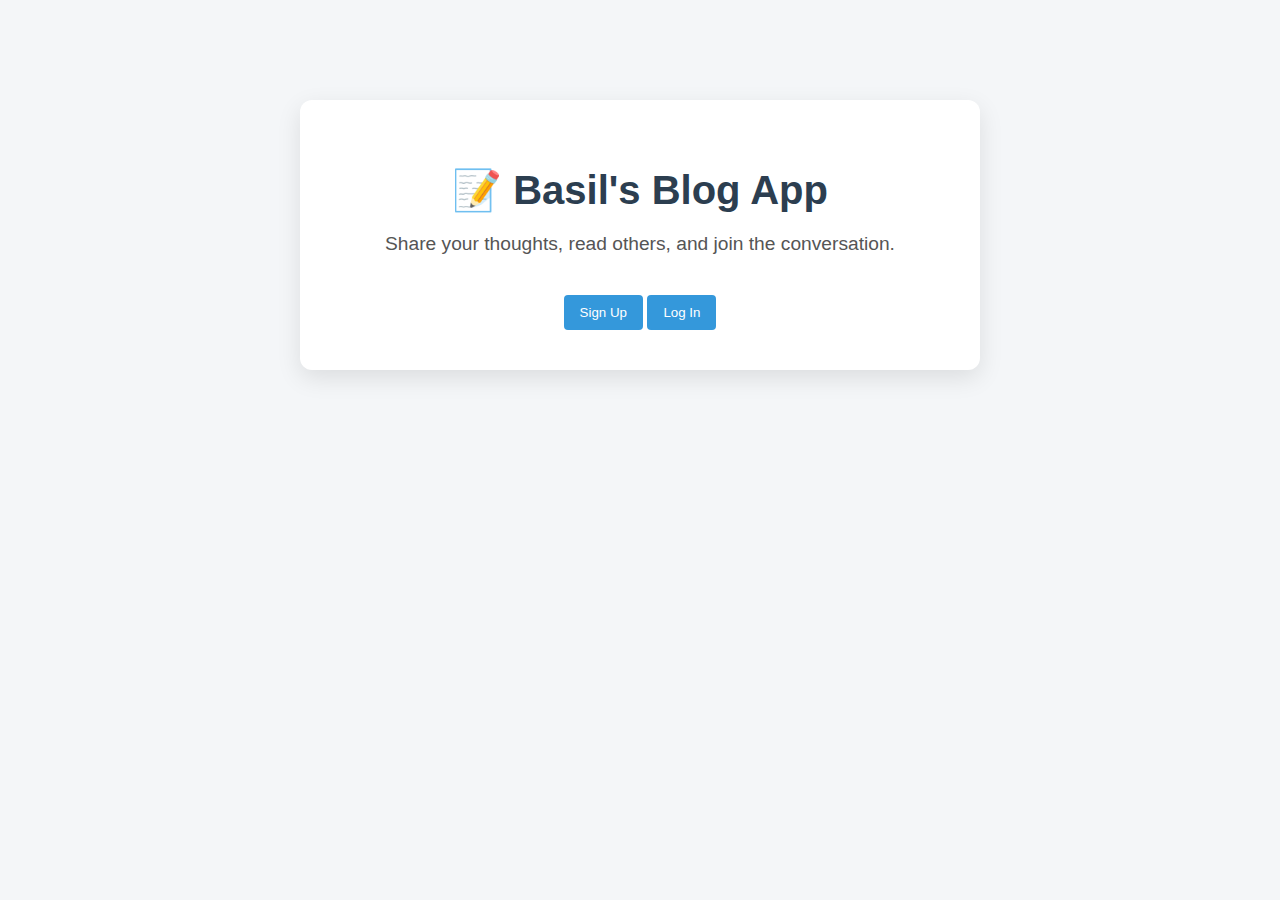
<file: frontend/index.html>
<!DOCTYPE html>
<html>
<head>
  <title>Welcome to Basil's Blog</title>
  <link rel="stylesheet" href="styles.css">
</head>
<body>
  <div class="container">
    <h1>📝 Basil's Blog App</h1>
    <p>Share your thoughts, read others, and join the conversation.</p>

    <div class="actions">
      <a href="signup.html"><button>Sign Up</button></a>
      <a href="login.html"><button>Log In</button></a>
    </div>
  </div>
</body>
</html>
</file>
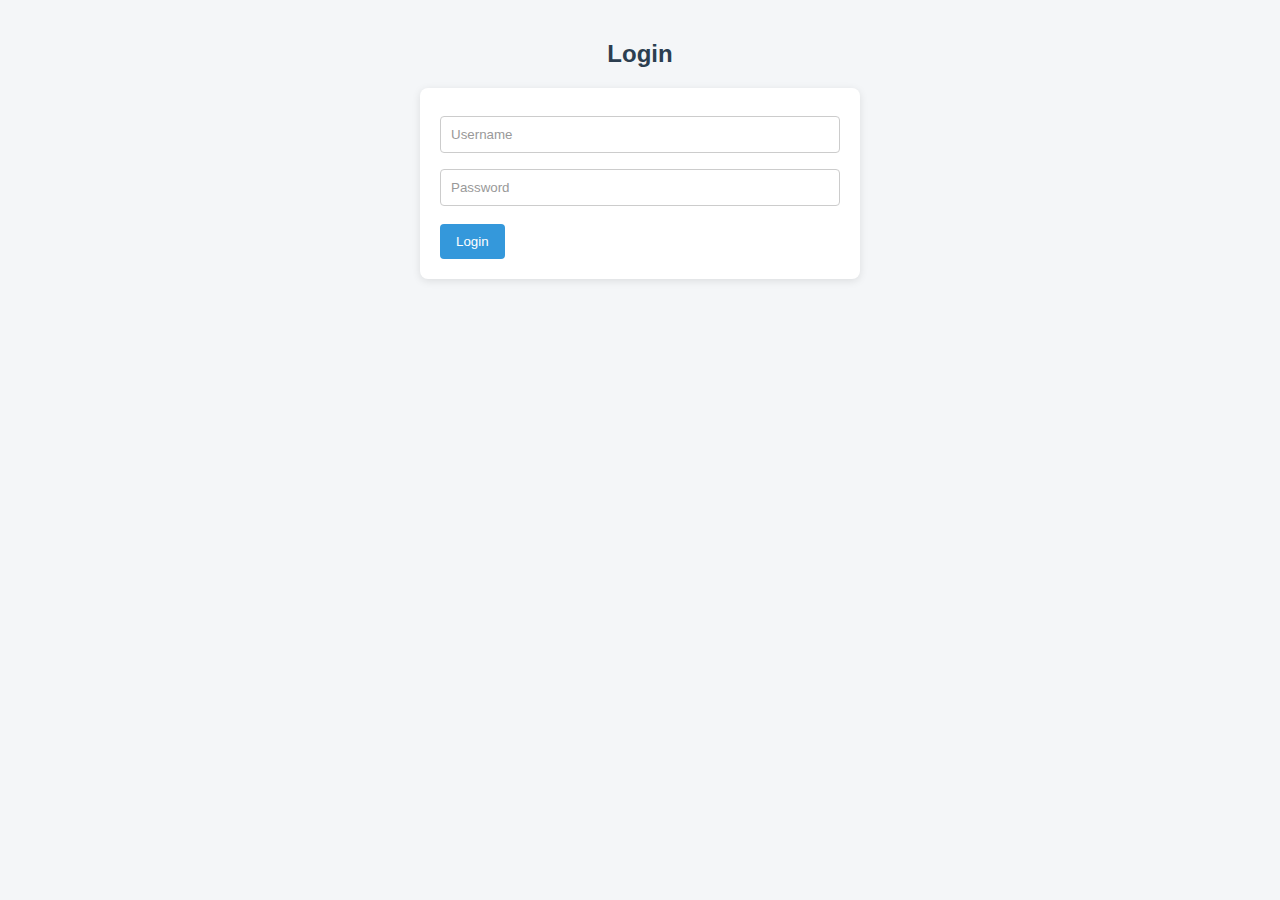
<file: frontend/dashboard.html>
<!DOCTYPE html>
<html>
<head>
  <title>Dashboard</title>
  <link rel="stylesheet" href="styles.css">

</head>
<body>
  <h2>Welcome to Your Dashboard</h2>

  <button id="logoutBtn">Logout</button>

  <h3>Create or Update Blog</h3>
  <form id="blogForm">
    <input type="hidden" name="blogId" /> <!-- For updates -->
    <input type="text" name="title" placeholder="Blog Title" required><br>
    <textarea name="content" placeholder="Blog Content" required></textarea><br>
    <input type="text" name="image_url" placeholder="Image URL (optional)"><br>
    <button type="submit">Save Blog</button>
  </form>

  <h3>Your Blogs</h3>
  <div id="blogList"></div>

  <script src="blog.js"></script>
</body>
</html>
</file>
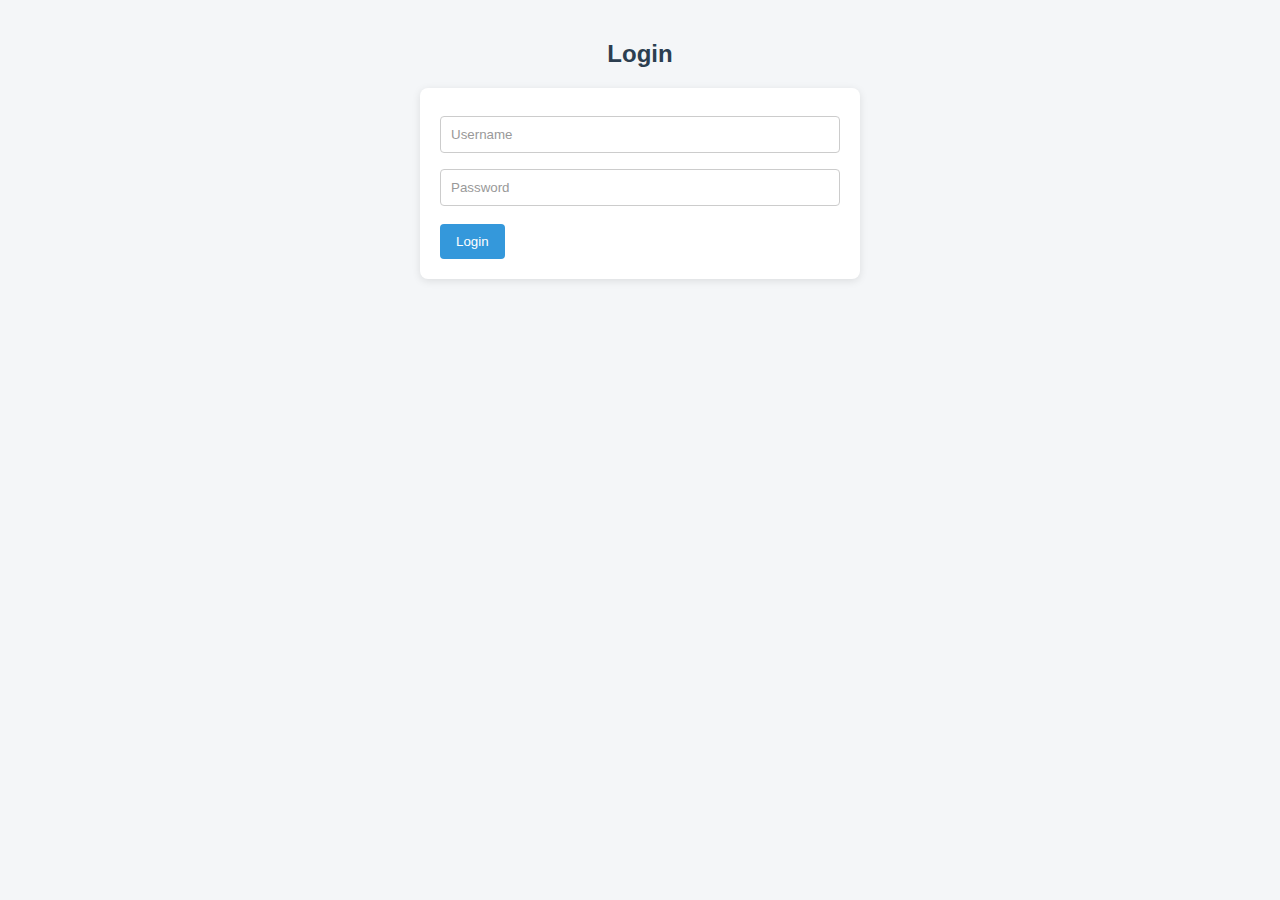
<file: frontend/login.html>
<!DOCTYPE html>
<html>
<head>
  <title>Login</title>
  <link rel="stylesheet" href="styles.css">
</head>
<body>
  <h2>Login</h2>
  <form id="loginForm">
    <input type="text" placeholder="Username" name="username" required><br>
    <input type="password" placeholder="Password" name="password" required><br>
    <button type="submit">Login</button>
  </form>

  <script>
    document.getElementById("loginForm").addEventListener("submit", async (e) => {
      e.preventDefault();
      const form = e.target;
      const data = new URLSearchParams();
      data.append("username", form.username.value);
      data.append("password", form.password.value);

      const res = await fetch("http://localhost:8000/login", {
        method: "POST",
        headers: { "Content-Type": "application/x-www-form-urlencoded" },
        body: data
      });

      const result = await res.json();
      if (res.ok) {
        localStorage.setItem("token", result.access_token);
        alert("Login successful!");
        window.location.href = "dashboard.html";
      } else {
        alert("Login failed");
      }
    });
  </script>
</body>
</html>
</file>
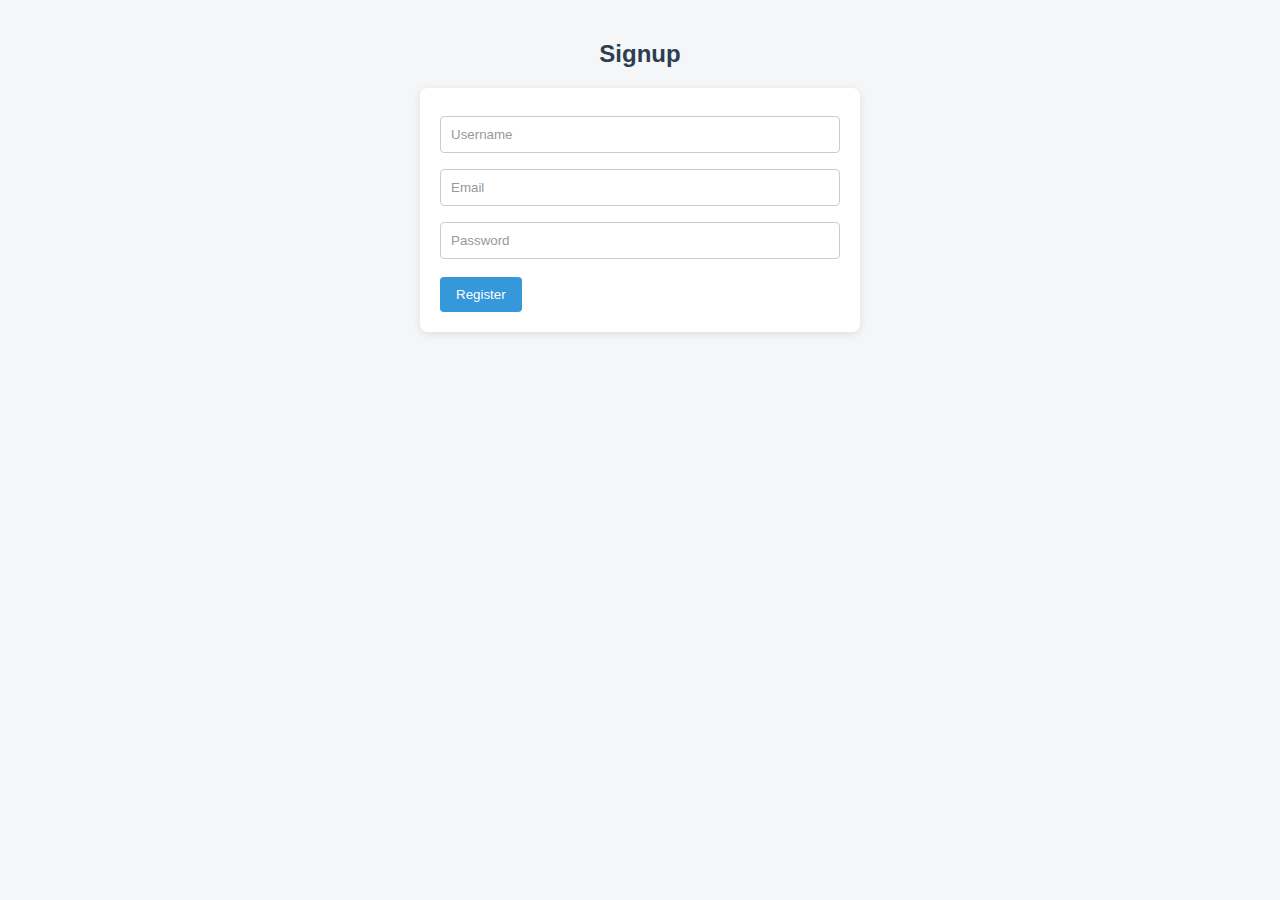
<file: frontend/signup.html>
<!DOCTYPE html>
<html>
<head>
  <title>Signup</title>
  <link rel="stylesheet" href="styles.css">
</head>
<body>
  <h2>Signup</h2>
  <form id="signupForm">
    <input type="text" placeholder="Username" name="username" required><br>
    <input type="email" placeholder="Email" name="email" required><br> <!-- ✅ Added email field -->
    <input type="password" placeholder="Password" name="password" required><br>
    <button type="submit">Register</button>
  </form>

  <script>
    document.getElementById("signupForm").addEventListener("submit", async (e) => {
      e.preventDefault();
      const form = e.target;
      const data = {
        username: form.username.value,
        email: form.email.value,           // ✅ Send email to backend
        password: form.password.value
      };

      try {
        const res = await fetch("http://localhost:8000/signup", {
          method: "POST",
          headers: { "Content-Type": "application/json" },
          body: JSON.stringify(data)
        });

        if (res.ok) {
          alert("Signup successful!");
          window.location.href = "login.html";
        } else {
          const error = await res.json();
          alert(error.detail || "Signup failed");
        }
      } catch (err) {
        console.error("Signup error:", err);
        alert("Network error");
      }
    });
  </script>
</body>
</html>
</file>
<file: frontend/styles.css>
/* Reset and base styles */
body {
  font-family: 'Segoe UI', sans-serif;
  background-color: #f4f6f8;
  margin: 0;
  padding: 20px;
  color: #333;
}

h2, h3 {
  text-align: center;
  color: #2c3e50;
}

form {
  max-width: 400px;
  margin: 20px auto;
  padding: 20px;
  background: white;
  border-radius: 8px;
  box-shadow: 0 2px 8px rgba(0,0,0,0.1);
}

input[type="text"],
input[type="email"],
input[type="password"],
textarea {
  width: 100%;
  padding: 10px;
  margin: 8px 0;
  border: 1px solid #ccc;
  border-radius: 4px;
  box-sizing: border-box;
  resize: vertical;
}

button {
  background-color: #3498db;
  color: white;
  padding: 10px 16px;
  border: none;
  border-radius: 4px;
  cursor: pointer;
  margin-top: 10px;
}

button:hover {
  background-color: #2980b9;
}

.blog-item {
  background: white;
  margin: 20px auto;
  padding: 15px;
  border-radius: 6px;
  box-shadow: 0 1px 6px rgba(0,0,0,0.1);
  max-width: 600px;
}

.blog-item img {
  max-width: 100%;
  border-radius: 4px;
  margin-top: 10px;
}

.blog-item h4 {
  margin-bottom: 5px;
}

.blog-item p {
  margin: 10px 0;
}

.blog-item button {
  margin-right: 10px;
}

#blogList {
  margin-top: 30px;
}

input[type="text"]::placeholder,
input[type="email"]::placeholder,
input[type="password"]::placeholder,
textarea::placeholder {
  color: #999;
}

#logoutBtn {
  display: block;
  margin: 0 auto 20px auto;
  background-color: #e74c3c;
}

#logoutBtn:hover {
  background-color: #c0392b;
}
/* ---------- Index Page Container ---------- */
.container {
  max-width: 600px;
  margin: 80px auto;
  padding: 40px;
  background-color: #ffffff;
  border-radius: 12px;
  box-shadow: 0 8px 24px rgba(0,0,0,0.1);
  text-align: center;
}

.container h1 {
  font-size: 2.5em;
  margin-bottom: 10px;
  color: #2c3e50;
}

.container p {
  font-size: 1.2em;
  color: #555;
  margin-bottom: 30px;
}

.button-group {
  display: flex;
  justify-content: center;
  gap: 20px;
}

.btn {
  display: inline-block;
  padding: 12px 24px;
  background-color: #3498db;
  color: white;
  text-decoration: none;
  border-radius: 6px;
  font-weight: bold;
  transition: background-color 0.3s ease;
}

.btn:hover {
  background-color: #2980b9;
}
</file>
